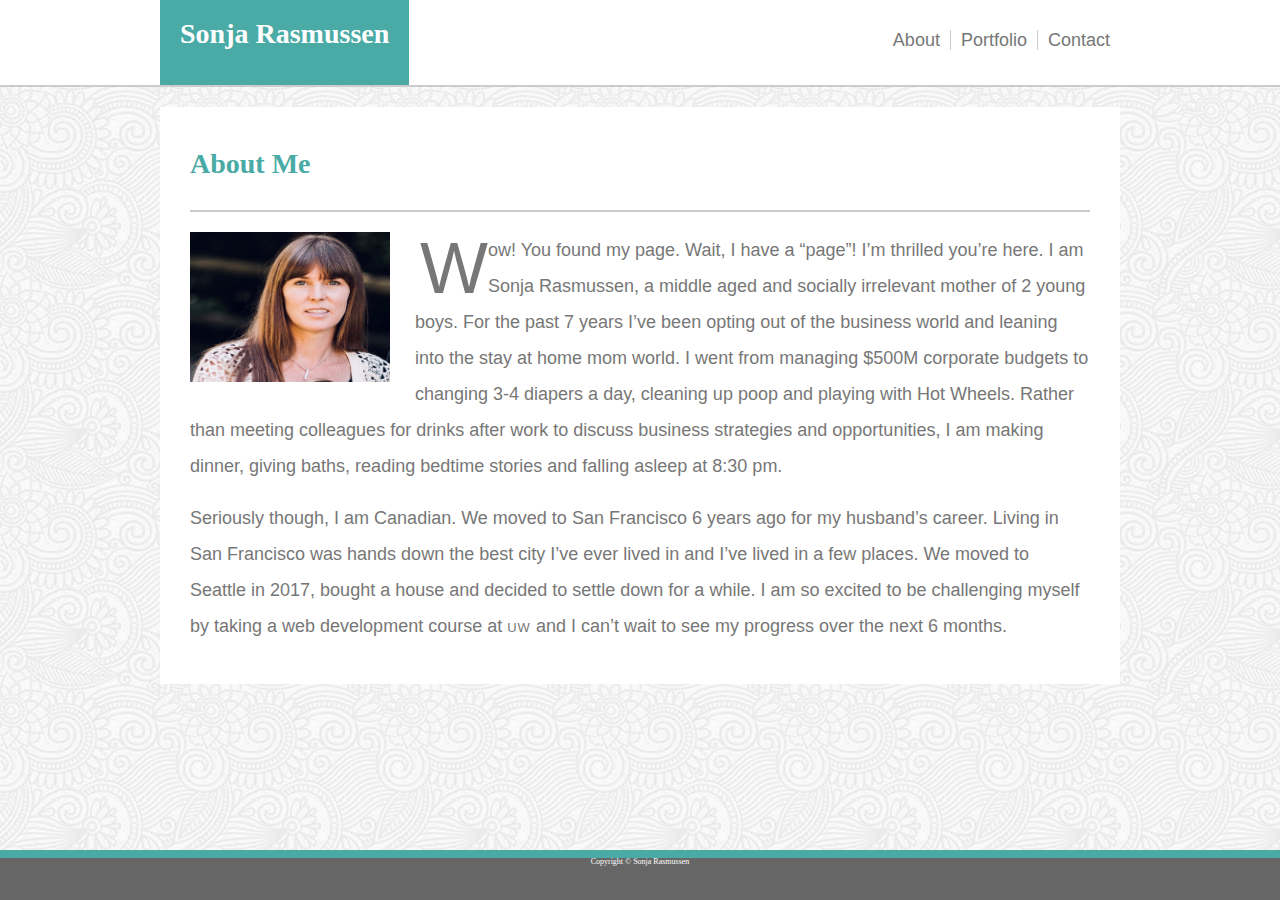
<file: index.html>
<!DOCTYPE html>
      
<html>

<head>
<!----link rel="stylesheet" href= "reset.css"---->
<link rel="stylesheet" href="assets/css/reset.css">
<link rel="stylesheet" href="assets/css/style.css">
<meta name="viewport" content="width=device-width, initial-scale=1">
<!--script src="main.js"></script-->
<meta charset="utf-8">
<!--meta name="viewport" content="width=device-width, initial-scale=1"-->
    <title class="title"Sonja Rasmussen></title>
</head>  


<body>
    <div class="content">
        <div class="topnav" id="nav_border">
            <header>
                <a id="left"> Sonja Rasmussen </a>
                <div id="page_links">
                    <a href="index.html">About</a><!--
                    --><a href="portfolio.html">Portfolio</a><!--
                    --><a href="contact.html">Contact</a>
                </div>
            </header>
        </div>

        <div class="content-inside">
       
            <div class="head2" id="head2"> 
                <h2> About Me </h2>
            </div>
    
            <div class="greyline"></div>   

            <img src="assets/images/Bio_Photo.jpg" alt="Bio Picture" id="Bio_Photo">
    
            <p class="typl8-drop-cap">
                Wow! You found my page.  Wait, I have a “page”! I’m thrilled you’re here.  I am Sonja Rasmussen, a middle aged and socially irrelevant mother of 2 young boys.  For the past 7 years I’ve been opting out of the business world and leaning into the stay at home mom world.  I went from managing $500M corporate budgets to changing 3-4 diapers a day, cleaning up poop and playing with Hot Wheels.  Rather than meeting colleagues for drinks after work to discuss business strategies and opportunities, I am making dinner, giving baths, reading bedtime stories and falling asleep at 8:30 pm.  

            </p><br> <p>Seriously though,  I am Canadian.  We moved to San Francisco 6 years ago for my husband’s career.  Living in San Francisco was hands down the best city I’ve ever lived in and I’ve lived in a few places. We moved to Seattle in 2017, bought a house and decided to settle down for a while.
                
                I am so excited to be challenging myself by taking a web development course at <abbr> UW</abbr> and I can’t wait to see my progress over the next 6 months.  
                
</p>
            </div>
            <div class="push"></div>
        </div>

        <footer class="footer">Copyright &copy; Sonja Rasmussen</footer>
    
    </body>
</html>
</file>
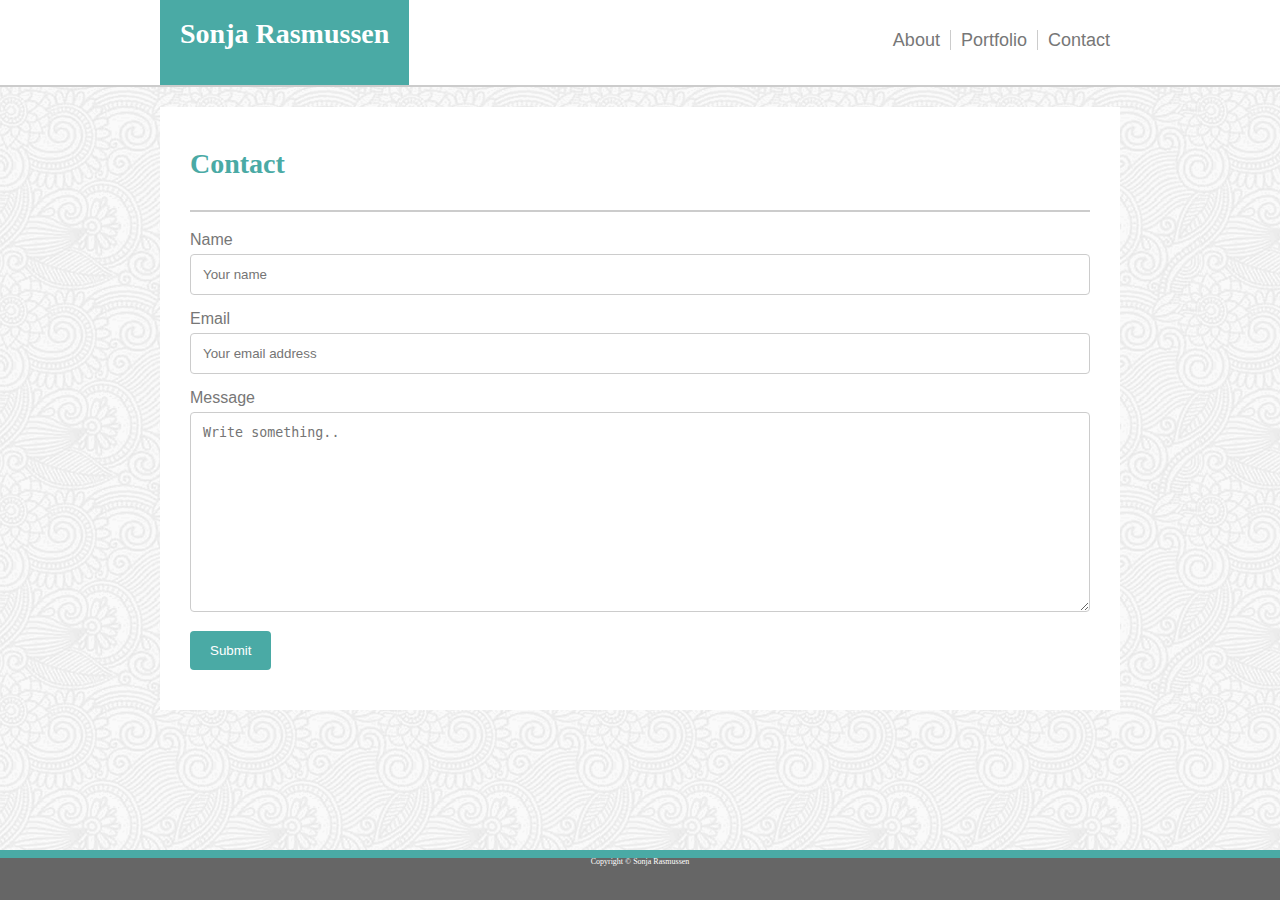
<file: contact.html>
<!DOCTYPE html>
      
<html>

<head>
        <link rel="stylesheet" href="https://stackpath.bootstrapcdn.com/bootstrap/4.1.3/css/bootstrap.min.css" integrity="sha384-MCw98/SFnGE8fJT3GXwEOngsV7Zt27NXFoaoApmYm81iuXoPkFOJwJ8ERdknLPMO" crossorigin="anonymous">

<!----link rel="stylesheet" href= "reset.css"---->
<link rel="stylesheet" href="assets/css/reset.css">
<link rel="stylesheet" href="assets/css/style.css">
<link rel="stylesheet" href="assets/css/style_contact.css">
<meta name="viewport" content="width=device-width, initial-scale=1">
<!--script src="main.js"></script-->
<meta charset="utf-8">
<!--meta name="viewport" content="width=device-width, initial-scale=1"-->

    <title class="title"Sonja Rasmussen></title>

</head>

<body>
        <div class="content">
            <div class="topnav" id="nav_border">
                <header>
                    <a id="left"> Sonja Rasmussen </a>
                    <div id="page_links">
                        <a href="index.html">About</a><!--
                        --><a href="portfolio.html">Portfolio</a><!--
                        --><a href="contact.html">Contact</a>
                    </div>
                </header>
            </div>
    
            <div class="content-inside">
           
                <h2>Contact</h2>

                <div class="greyline"></div> 
        
                <div class="container">
                        <form action="action_page.php">
                      
                          <label for="name">Name</label>
                          <input type="text" id="name" name="fullname" placeholder="Your name">
                      
                          <label for="email">Email</label>
                          <input type="text" id="email" name="emailaddress" placeholder="Your email address">
                      
                          <label for="message">Message</label>
                          <textarea id="text" name="message" placeholder="Write something.." style="height:200px"></textarea>
                      
                          <input type="submit" value="Submit">
                      
                        </form>
                      </div>
                      






                  
    
                
    

                </div>
                <div class="push"></div>
            </div>
    
            <footer class="footer">Copyright &copy; Sonja Rasmussen</footer>
        
        </body>
    </html>
</file>
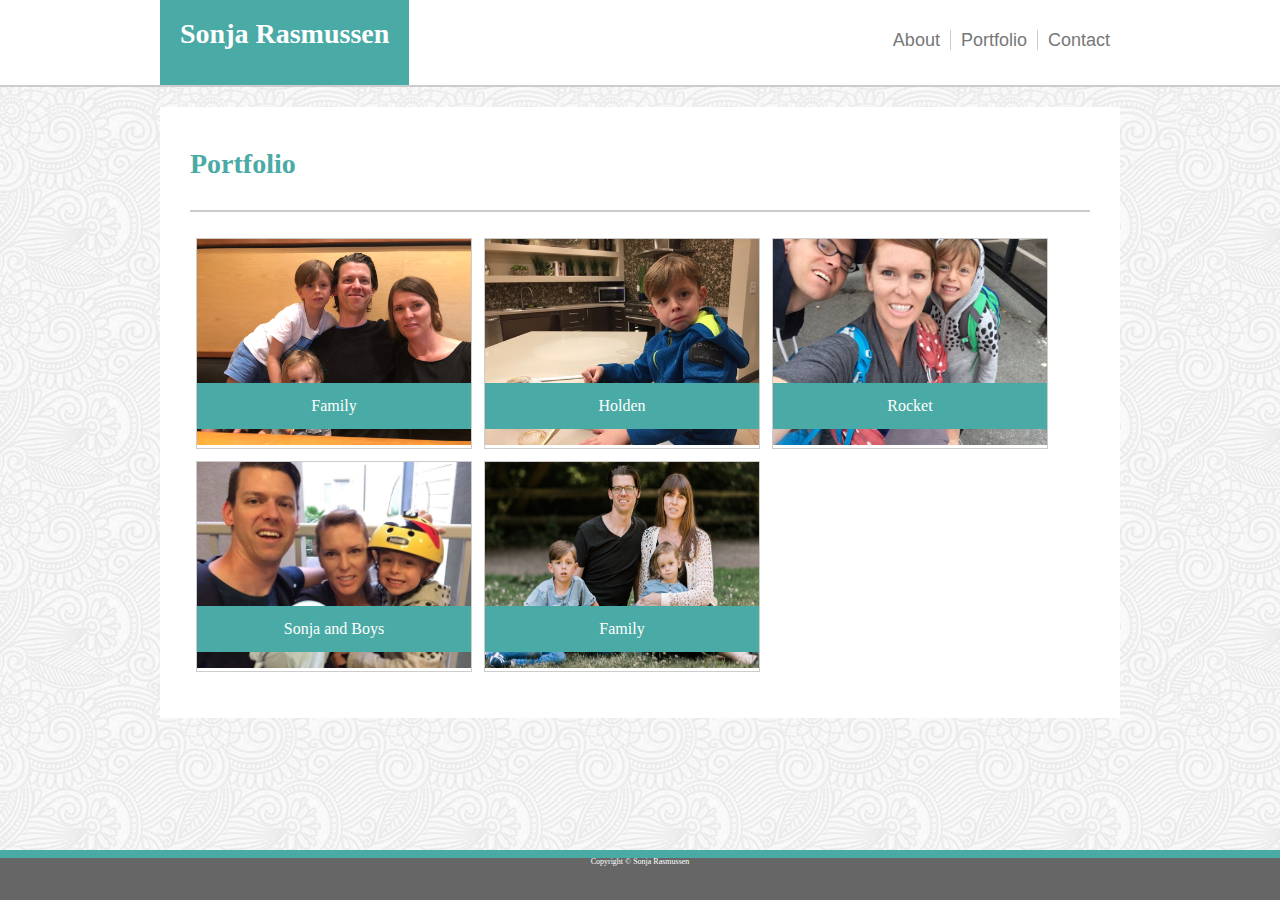
<file: portfolio.html>
<!DOCTYPE html>
      
<html>

<head>
<!----link rel="stylesheet" href= "reset.css"---->
<link rel="stylesheet" href="assets/css/reset.css">
<link rel="stylesheet" href="assets/css/style.css">
<link rel="stylesheet" href="assets/css/style_portfolio.css">
<meta name="viewport" content="width=device-width, initial-scale=1">
<!--script src="main.js"></script-->
<meta charset="utf-8">
<!--meta name="viewport" content="width=device-width, initial-scale=1"-->

    <title class="title"Sonja Rasmussen></title>
</head>  


<body>
    <div class="content">
        <div class="topnav" id="nav_border">
            <header>
                <a id="left"> Sonja Rasmussen </a>
                <div id="page_links">
                    <a href="index.html">About</a><!--
                    --><a href="portfolio.html">Portfolio</a><!--
                    --><a href="contact.html">Contact</a>
                </div>
            </header>
        </div>

        <div class="content-inside">
       
            <h2>Portfolio</h2>
    
            <div class="greyline"></div>   
            <body>
                    
                    <div class="responsive">
                      <div class="gallery">
                        <a target="_blank" href="/assets/images/Family2.jpg">
                          <img src="assets/images/Family.jpg" alt="Family" width="274" height="206">
                        </a>
                        <div class="desc">Family</div>
                      </div>
                    </div>
                    
                    
                    <div class="responsive">
                      <div class="gallery">
                        <a target="_blank" href="img_forest.jpg">
                          <img src="assets/images/Holden1.jpg" alt="Holden" width="274" height="206">
                        </a>
                        <div class="desc">Holden</div>
                      </div>
                    </div>
                    
                    <div class="responsive">
                      <div class="gallery">
                        <a target="_blank" href="img_lights.jpg">
                          <img src="assets/images/Family3.jpg" alt="Rocket" width="274" height="206">
                        </a>
                        <div class="desc">Rocket</div>
                      </div>
                    </div>
                    
                    <div class="responsive">
                      <div class="gallery">
                        <a target="_blank" href="img_mountains.jpg">
                          <img src="assets/images/Family6.jpg" alt="Sonja" width="274" height="206">
                        </a>
                        <div class="desc">Sonja and Boys</div>
                      </div>
                    </div>
                    
                    <div class="responsive">
                        <div class="gallery">
                          <a target="_blank" href="img_mountains.jpg">
                            <img src="assets/images/Family1.jpg" alt="Sonja" width="274" height="206">
                          </a>
                          <div class="desc">Family</div>
                        </div>
                      </div>


                    <div class="clearfix"></div>
            </div>
            <div class="push"></div>
        </div>

        <footer class="footer">Copyright &copy; Sonja Rasmussen</footer>
    
    </body>
</html>
</file>
<file: assets/css/style.css>
body,html {
    height:100%;
    margin: 0; 
    background-image: url("../images/full-bloom.png");
}

* {
    box-sizing: border-box;    
}

.content {
    min-height:100%;
    margin-bottom: -50px;
}

.content-inside {
    font-family: Arial, Helvetica, sans-serif;
    margin: 20px auto 0px auto;
    padding-top: 40px;
    padding-bottom: 40px; 
    padding-left: 30px;
    padding-right: 30px;
    background-color: #fff;
    width:960px;
    min-height: 400px;
    border-style: line;
    border-color:#dddddd;
    
}

#Bio_Photo{
   height: 150px;
   width: 200px; 
   float: left;
   margin-right: 25px;
}
p{
    color: #777777;
    font-family: Arial, Helvetica, sans-serif;
    line-height: 200%;
    font-size: 18px;
}

.topnav{
    border-bottom-style: solid;
    border-bottom-width: 2px;
    border-bottom-color:#cccccc;
    background-color: #ffffff; 
}

#nav_border header {
    width: 960px;
    margin: 0 auto;
    position: relative;
    border-top-color: #777777;
    border-bottom-color: #777777;
}

#left {
    background-color:#4aaaa5;
    font-family: Georgia, 'Times New Roman', Times, serif;
    font-size: 28px;
    font-weight: 900;
    color: white;
    padding: 20px;
    height: 85px;
    text-align: center;
    display: inline-block;
}

#page_links {
    position: absolute;
    right: 0px;
    display: inline-block;
    line-height: 20px;
    padding-top: 30px;
}

#page_links a {
    font-family: Arial, Helvetica, sans-serif;
    font-size:18px;
    color: #777777;
    border-left: solid 1px #cccccc;
    display: inline-block;
    padding: 0 10px;
}

#page_links a:first-child{
    border: none;
}


a:link { text-decoration: none; }

#page_links a:visited, a:visited { color: #34113F }

#page_links a:hover, a:hover {
    background-color: #BEB7DF;
    color: #fff;
}

#page_links a:active, a:active { color: #777777 }



.greyline{
    background-color: #cccccc;
    height: 2px;
    padding: 0%;
    margin-top: 20px;
    margin-bottom: 20px;
}


h2{
    font-family: Georgia, 'Times New Roman', Times, serif;
    font-size: 28px;
    font-weight: 900;
    color: #4aaaa5;
    background-color: white;
    margin: 0;
    padding-bottom: 12.5px;
    padding-top:    2.5px;
    display:table-cell; 
    vertical-align:middle;
}
.typl8-drop-cap:first-letter {
    float: left;
    padding-left: 5px;
    font-size: 4em;
    font-family: inherit;
    line-height: 1;
    text-indent: 0;
    background: transparent;
    color: inherit;
}
abbr, acronym {
    text-transform: lowercase;
    font-variant: small-caps;
    letter-spacing: 1px;
    font-family: Arial, Helvetica, sans-serif;
    color: #777777;
}




.push {
    height: 58px;
}

footer.footer {
    position: sticky;
    background-color:#666666;
    color: #fff;
    height: 50px;
    font-size: 8px;
    
    border-top: solid #4aaaa5 8px;
    text-align: center;
    vertical-align: text-bottom;
    
}
</file>
<file: assets/css/style_contact.css>
input[type=text], select, textarea {
    width: 100%; 
    padding: 12px; 
    border: 1px solid #ccc; 
    border-radius: 4px; 
    box-sizing: border-box; 
    margin-top: 6px; 
    margin-bottom: 16px; 
    resize: vertical;
}


input[type=submit] {
    background-color:#4aaaa5;
    color: white;
    padding: 12px 20px;
    border: none;
    border-radius: 4px;
    cursor: pointer;
}

/* When moving the mouse over the submit button, add a darker green color */
input[type=submit]:hover {
    background-color:#064642;
}


.container {
    border-radius: 5px;
    color: #777;
    padding: 0;
}

.action{
    line-height: 150%;
    font-family: Arial, Helvetica, sans-serif;
    color: ccccc;
    margin: 20px auto 0px auto;
    padding-bottom: 50px; 
    background-color: #fff;
    width:960px;
    min-height: 200px;
}
</file>
<file: assets/css/style_portfolio.css>
div.gallery {
    border: 1px solid #ccc;
    position: relative;
    float:left;
    
}

div.gallery:hover {
    border: 1px solid #777;
}

div.gallery img {
    max-height: 210px;
    max-width: 275px;
    
}

div.desc {  
    padding: 15px;
    text-align: center;
    color: white;
    background-color: #4aaaa5;
    font-family: 'Times New Roman', Times, serif;
    margin: 0px;
    position: absolute;
    top: 80%;
    left: 50%;
    transform: translate(-50%, -50%);
    width: 274px;
}

* {
    box-sizing: border-box;
    
}

.responsive {
    padding: 6px;
    float: left;
    
}
/*
@media only screen and (max-width: 700px) {
    .responsive {
        width: 49.99999%;
        margin: 6px 0;
    }
}

@media only screen and (max-width: 500px) {
    .responsive {
        width: 100%;
    }
}
*/
.clearfix:after {
    content: "";
    display: table;
    clear: both;
}
</file>
